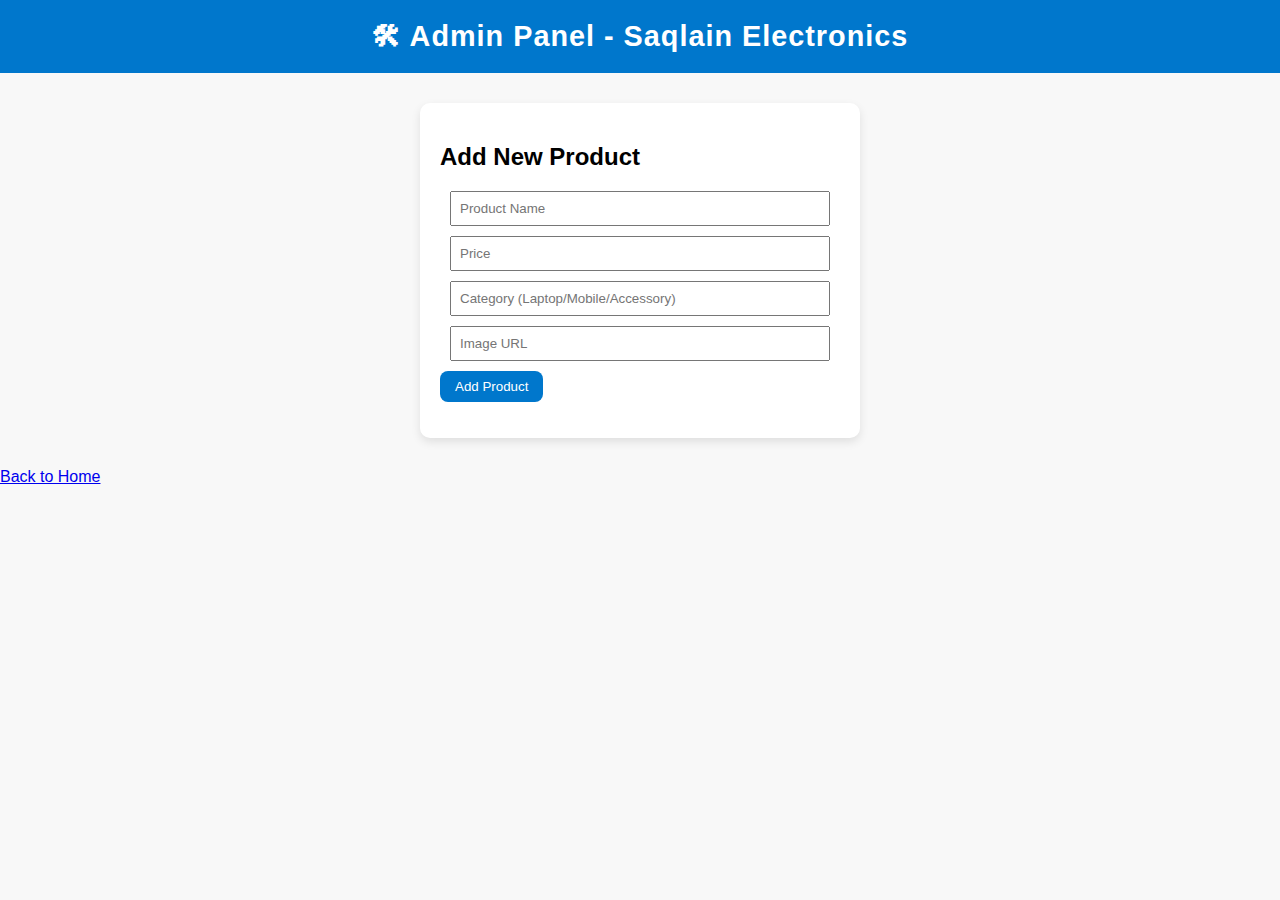
<file: saqlain_electronics_site/admin.html>
<!DOCTYPE html>
<html lang="en">
<head>
  <meta charset="UTF-8">
  <meta name="viewport" content="width=device-width, initial-scale=1.0">
  <title>Admin - Saqlain Electronics</title>
  <link rel="stylesheet" href="style.css">
</head>
<body>
  <header>🛠 Admin Panel - Saqlain Electronics</header>

  <div class="admin-container">
    <h2>Add New Product</h2>
    <input type="text" id="product-name" placeholder="Product Name">
    <input type="number" id="product-price" placeholder="Price">
    <input type="text" id="product-category" placeholder="Category (Laptop/Mobile/Accessory)">
    <input type="text" id="product-image" placeholder="Image URL">
    <button onclick="addProduct()">Add Product</button>
    <p id="admin-message"></p>
  </div>

  <footer><a href="index.html">Back to Home</a></footer>

  <script src="script.js"></script>
</body>
</html>
</file>
<file: saqlain_electronics_site/style.css>
body {
  margin: 0;
  font-family: 'Segoe UI', Tahoma, sans-serif;
  background: #f8f8f8;
}
header {
  background: #0077cc;
  color: white;
  text-align: center;
  padding: 20px;
  font-size: 1.8rem;
  font-weight: bold;
  letter-spacing: 1px;
}
nav {
  background: #eee;
  padding: 10px;
  text-align: center;
}
nav a {
  margin: 0 10px;
  text-decoration: none;
  color: #0077cc;
  font-weight: bold;
}
.container {
  display: grid;
  grid-template-columns: repeat(auto-fit, minmax(220px, 1fr));
  gap: 25px;
  padding: 20px;
}
.card {
  background: white;
  border-radius: 10px;
  padding: 15px;
  text-align: center;
  box-shadow: 0 4px 10px rgba(0,0,0,0.1);
}
.card img {
  max-width: 100%;
  border-radius: 10px;
}
button {
  background: #0077cc;
  color: white;
  border: none;
  padding: 8px 15px;
  border-radius: 8px;
  cursor: pointer;
}
button:hover {
  background: #005fa3;
}
#cart {
  position: fixed;
  bottom: 20px;
  right: 20px;
  background: #0077cc;
  color: white;
  padding: 10px;
  border-radius: 50px;
  cursor: pointer;
}
#cart-details {
  display: none;
  position: fixed;
  bottom: 80px;
  right: 20px;
  background: white;
  border: 2px solid #0077cc;
  padding: 15px;
  border-radius: 10px;
  width: 250px;
}
.admin-container {
  max-width: 400px;
  margin: 30px auto;
  background: white;
  padding: 20px;
  border-radius: 10px;
  box-shadow: 0 4px 10px rgba(0,0,0,0.1);
}
.admin-container input {
  display: block;
  width: 90%;
  margin: 10px auto;
  padding: 8px;
}
</file>
